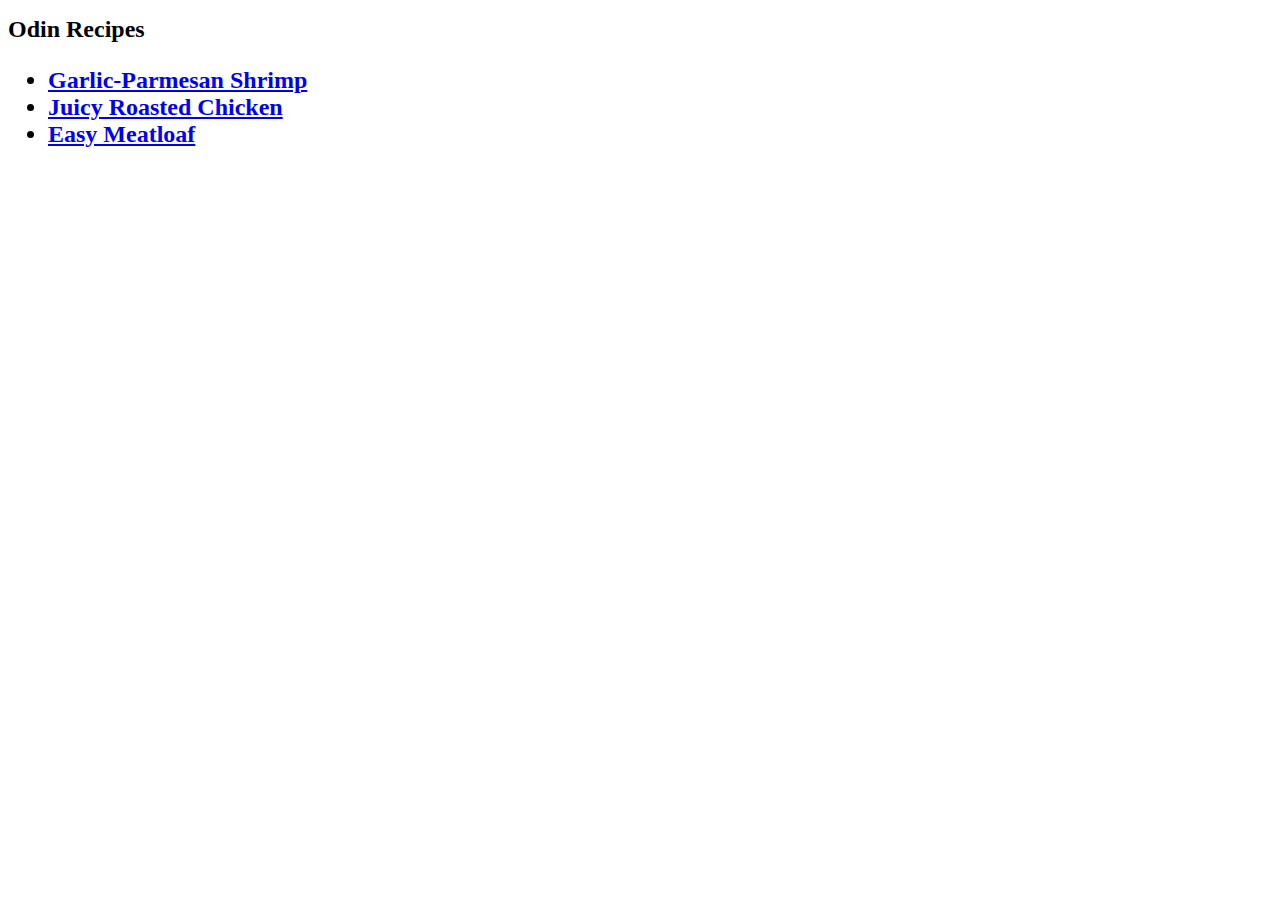
<file: index.html>
<!DOCTYPE html>
<html lang="en">
    <head>
        <link rel="stylesheet" href="style.css">
        <meta charset="UTF-8">
        <meta http-equiv="X-UA-Compatible" content="IE=edge">
        <meta name="viewport" content="width=device-width, initial-scale=1.0">
        <title>recipes</title>
    </head>
    
    <body>
        <h1>Odin Recipes</h1>
        <ul>
            <li>
                <a href="recipes/shrimp.html">Garlic-Parmesan Shrimp</a>       
            </li>

            <li>
                 <a href="recipes/chicken.html">Juicy Roasted Chicken</a>        
            </li>

            <li>
                 <a href="recipes/meatloaf.html">Easy Meatloaf</a>        
            </li>
        </ul>
       
    </body>
</html>
</file>
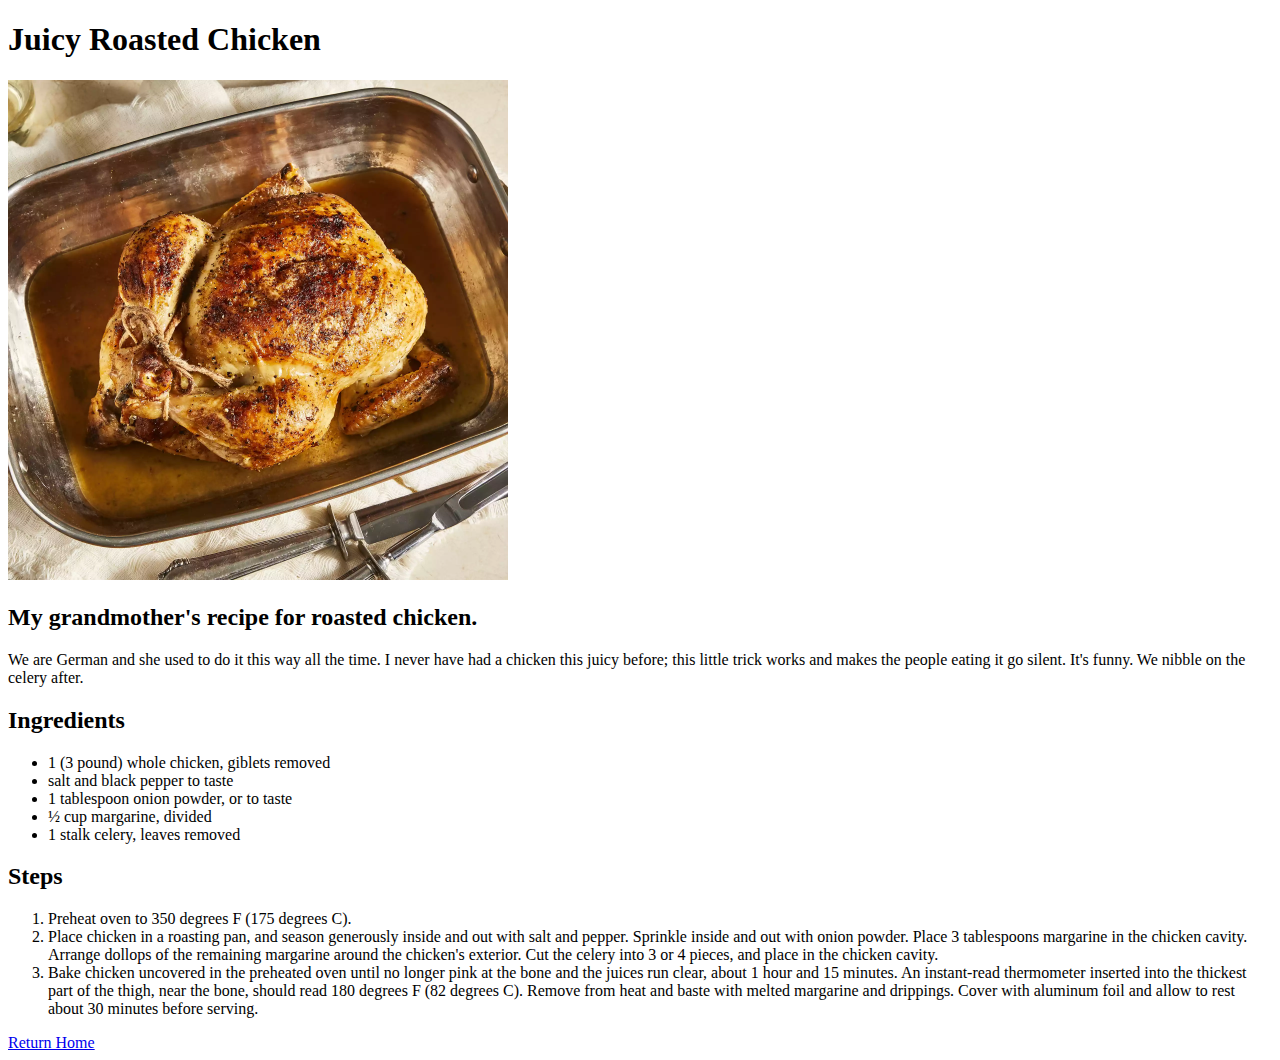
<file: recipes/chicken.html>
<!DOCTYPE html>
<html lang="en">
    <head>
        <meta charset="UTF-8">
        <meta http-equiv="X-UA-Compatible" content="IE=edge">
        <meta name="viewport" content="width=device-width, initial-scale=1.0">
        <title>Chicken</title>
    </head>
    <body>
        <h1>Juicy Roasted Chicken</h1>
        
        <img src="../images/chicken.jpg" alt="Chicken"
        width="500" 
        height= "500">

        <h2>My grandmother's recipe for roasted chicken.</h2>
        <p>We are German and she used to do it this way all the time. 
            I never have had a chicken this juicy before; 
            this little trick works and makes the people eating it go silent. 
            It's funny. We nibble on the celery after.</p>

        <h2>Ingredients</h2>
        <ul>
            <li>1 (3 pound) whole chicken, giblets removed</li>

            <li>salt and black pepper to taste</li>

            <li>1 tablespoon onion powder, or to taste</li>

            <li>½ cup margarine, divided</li>

            <li>1 stalk celery, leaves removed</li>
        </ul>

        <h2>Steps</h2>
        <ol>
            <li>
                Preheat oven to 350 degrees F (175 degrees C).
            </li>

            <li>
                Place chicken in a roasting pan, 
                and season generously inside and out with salt and pepper. 
                Sprinkle inside and out with onion powder. 
                Place 3 tablespoons margarine in the chicken cavity. 
                Arrange dollops of the remaining margarine around the chicken's exterior. 
                Cut the celery into 3 or 4 pieces, and place in the chicken cavity.
            </li>

            <li>
                Bake chicken uncovered in the preheated oven until no longer pink at the bone 
                and the juices run clear, about 1 hour and 15 minutes. 
                An instant-read thermometer inserted into the thickest part of the thigh, 
                near the bone, should read 180 degrees F (82 degrees C). 
                Remove from heat and baste with melted margarine and drippings. 
                Cover with aluminum foil and allow to rest about 30 minutes before serving.
            </li>

        </ol>

        <a href="../index.html">Return Home</a>        
    </body>
</html>
</file>
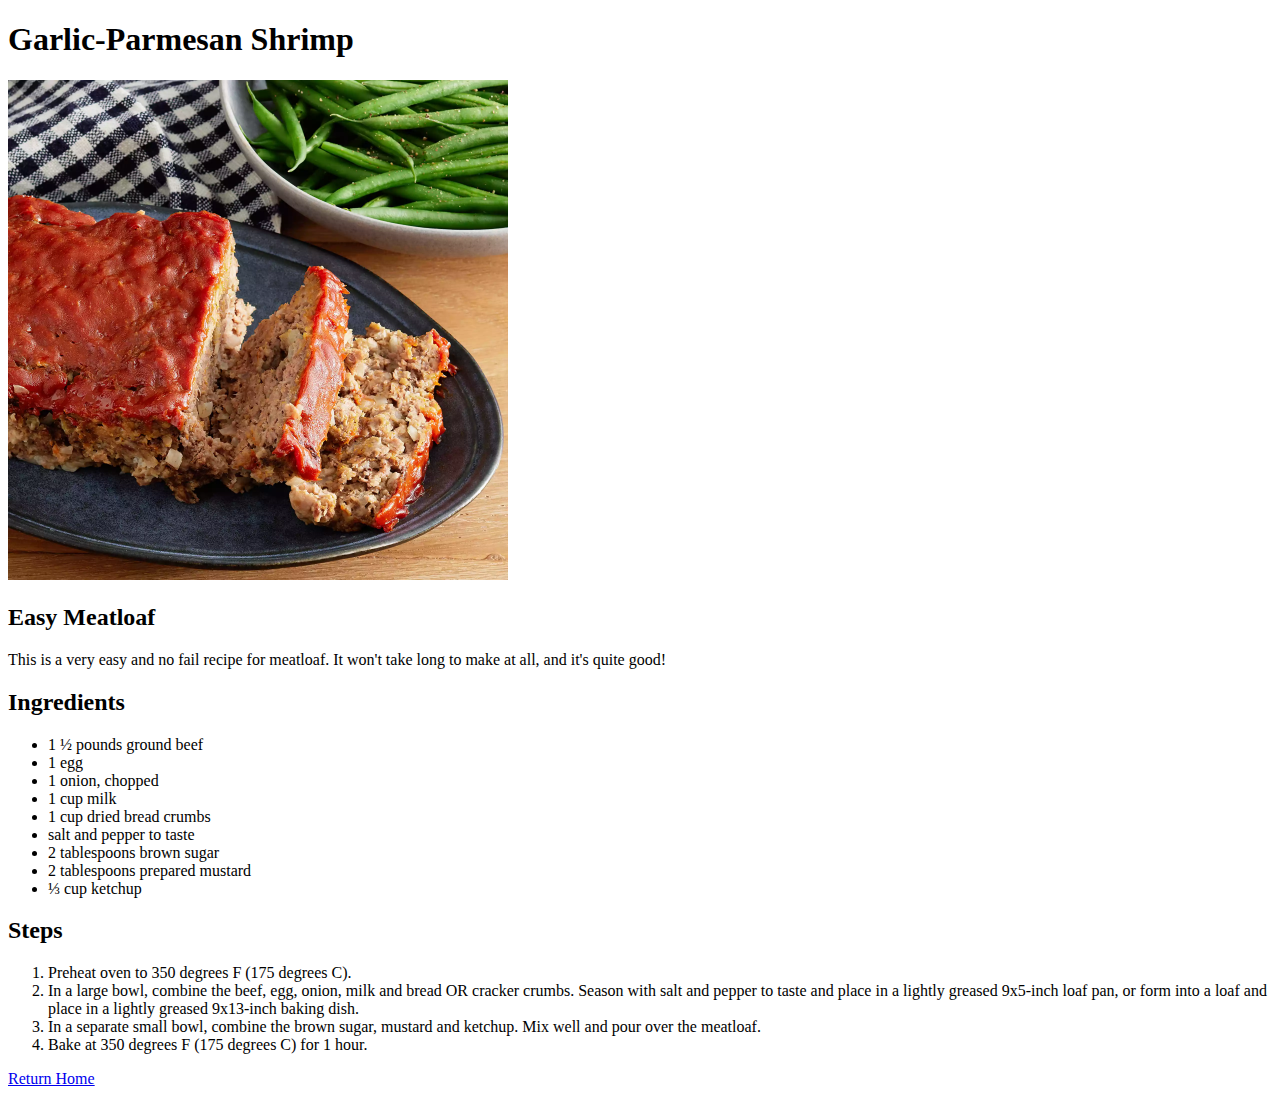
<file: recipes/meatloaf.html>
<!DOCTYPE html>
<html lang="en">
    <head>
        <meta charset="UTF-8">
        <meta http-equiv="X-UA-Compatible" content="IE=edge">
        <meta name="viewport" content="width=device-width, initial-scale=1.0">
        <title>Meatloaf</title>
    </head>
    <body>
        <h1>Garlic-Parmesan Shrimp</h1>
        
        <img src="../images/meat.jpg" alt="Meat"
        width="500" 
        height= "500">

        <h2>Easy Meatloaf</h2>
        <p>This is a very easy and no fail recipe for meatloaf. 
            It won't take long to make at all, and it's quite good!</p>

        <h2>Ingredients</h2>
        <ul>

            <li>1 ½ pounds ground beef</li>

            <li>1 egg</li>

            <li>1 onion, chopped</li>

            <li>1 cup milk</li>

            <li>1 cup dried bread crumbs</li>

            <li>salt and pepper to taste</li>

            <li>2 tablespoons brown sugar</li>

            <li>2 tablespoons prepared mustard</li>

            <li>⅓ cup ketchup</li>

        </ul>

        <h2>Steps</h2>
        <ol>
            <li>
                Preheat oven to 350 degrees F (175 degrees C).
            </li>

            <li>
                In a large bowl, combine the beef, egg, onion, milk and bread OR cracker crumbs. 
                Season with salt and pepper to taste and place in a lightly greased 9x5-inch loaf pan, 
                or form into a loaf and place in a lightly greased 9x13-inch baking dish.
            </li>

            <li>
                In a separate small bowl, combine the brown sugar, mustard and ketchup. 
                Mix well and pour over the meatloaf.
            </li>

            <li>
                Bake at 350 degrees F (175 degrees C) for 1 hour.
            </li>

        </ol>

        <a href="../index.html">Return Home</a>
    </body>
</html>
</file>
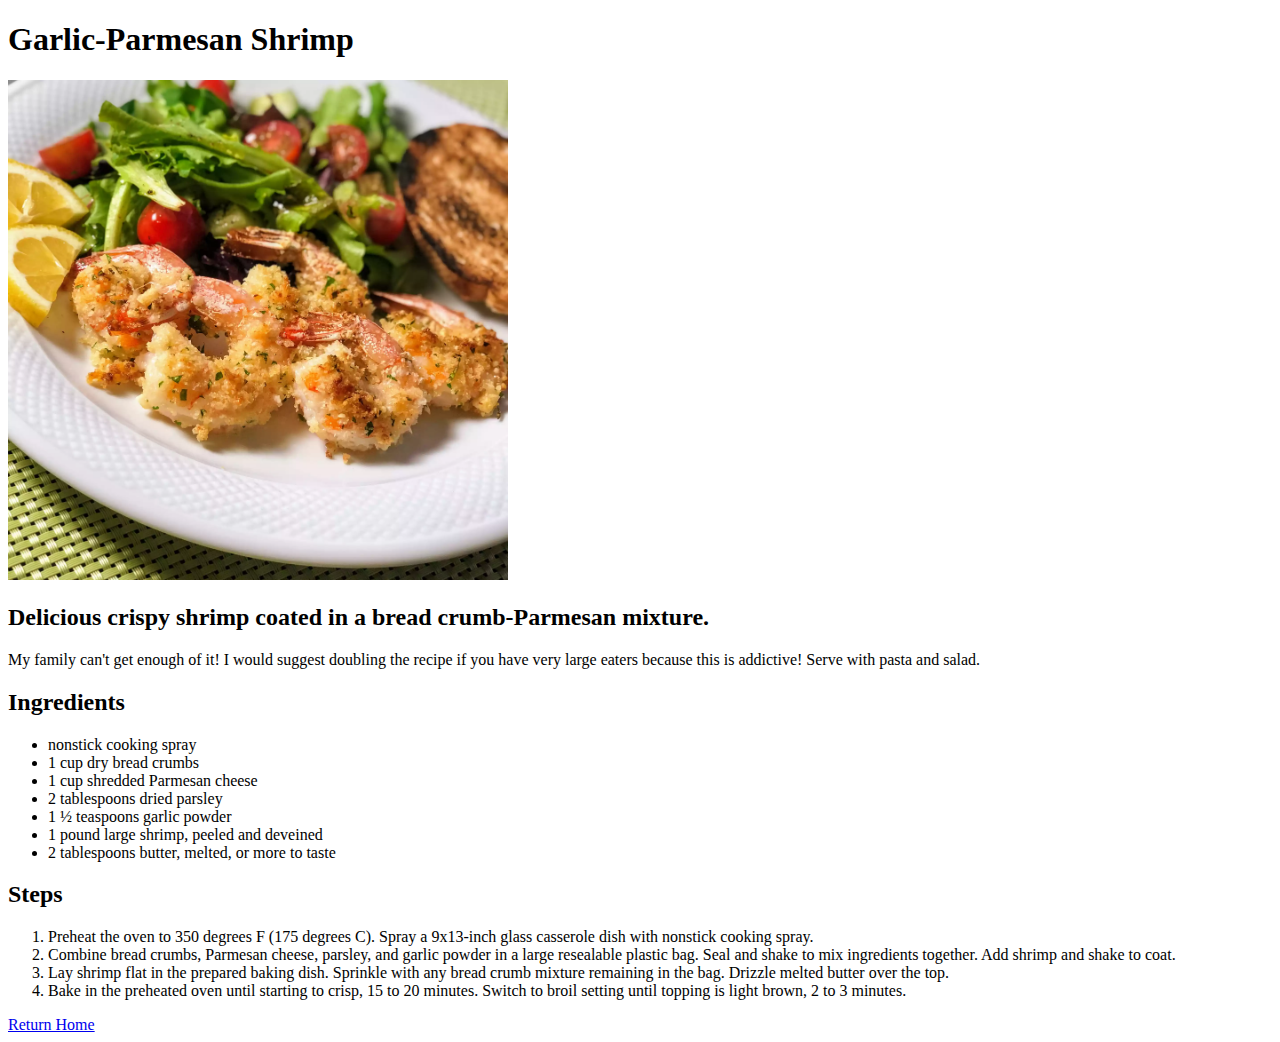
<file: recipes/shrimp.html>
<!DOCTYPE html>
<html lang="en">
    <head>
        <meta charset="UTF-8">
        <meta http-equiv="X-UA-Compatible" content="IE=edge">
        <meta name="viewport" content="width=device-width, initial-scale=1.0">
        <title>Shrimp</title>
    </head>
    <body>
        <h1>Garlic-Parmesan Shrimp</h1>
        
        <img src="../images/shrimp.jpg" alt="Shrimp"
        width="500" 
        height= "500">

        <h2>Delicious crispy shrimp coated in a bread crumb-Parmesan mixture.</h2>
        <p>My family can't get enough of it! 
        I would suggest doubling the recipe if you have very large eaters 
        because this is addictive! Serve with pasta and salad.</p>

        <h2>Ingredients</h2>
        <ul>
            <li>nonstick cooking spray</li>

            <li>1 cup dry bread crumbs</li>
        
            <li>1 cup shredded Parmesan cheese</li>

            <li>2 tablespoons dried parsley</li>

            <li>1 ½ teaspoons garlic powder</li>

            <li>1 pound large shrimp, peeled and deveined</li>

            <li>2 tablespoons butter, melted, or more to taste</li>
        </ul>

        <h2>Steps</h2>
        <ol>
            <li>
                Preheat the oven to 350 degrees F (175 degrees C). 
                Spray a 9x13-inch glass casserole dish with nonstick cooking spray.
            </li>

            <li>
                Combine bread crumbs, Parmesan cheese, parsley, and garlic powder 
                in a large resealable plastic bag. 
                Seal and shake to mix ingredients together. 
                Add shrimp and shake to coat.
            </li>

            <li>
                Lay shrimp flat in the prepared baking dish. 
                Sprinkle with any bread crumb mixture remaining in the bag. 
                Drizzle melted butter over the top.
            </li>

            <li>
                Bake in the preheated oven until starting to crisp, 15 to 20 minutes. 
                Switch to broil setting until topping is light brown, 2 to 3 minutes.
            </li>

        </ol>

        <a href="../index.html">Return Home</a>
            
    </body>
</html>
</file>
<file: style.css>
* {
    font-size: 24px;
    font-weight: bold;
}
</file>
